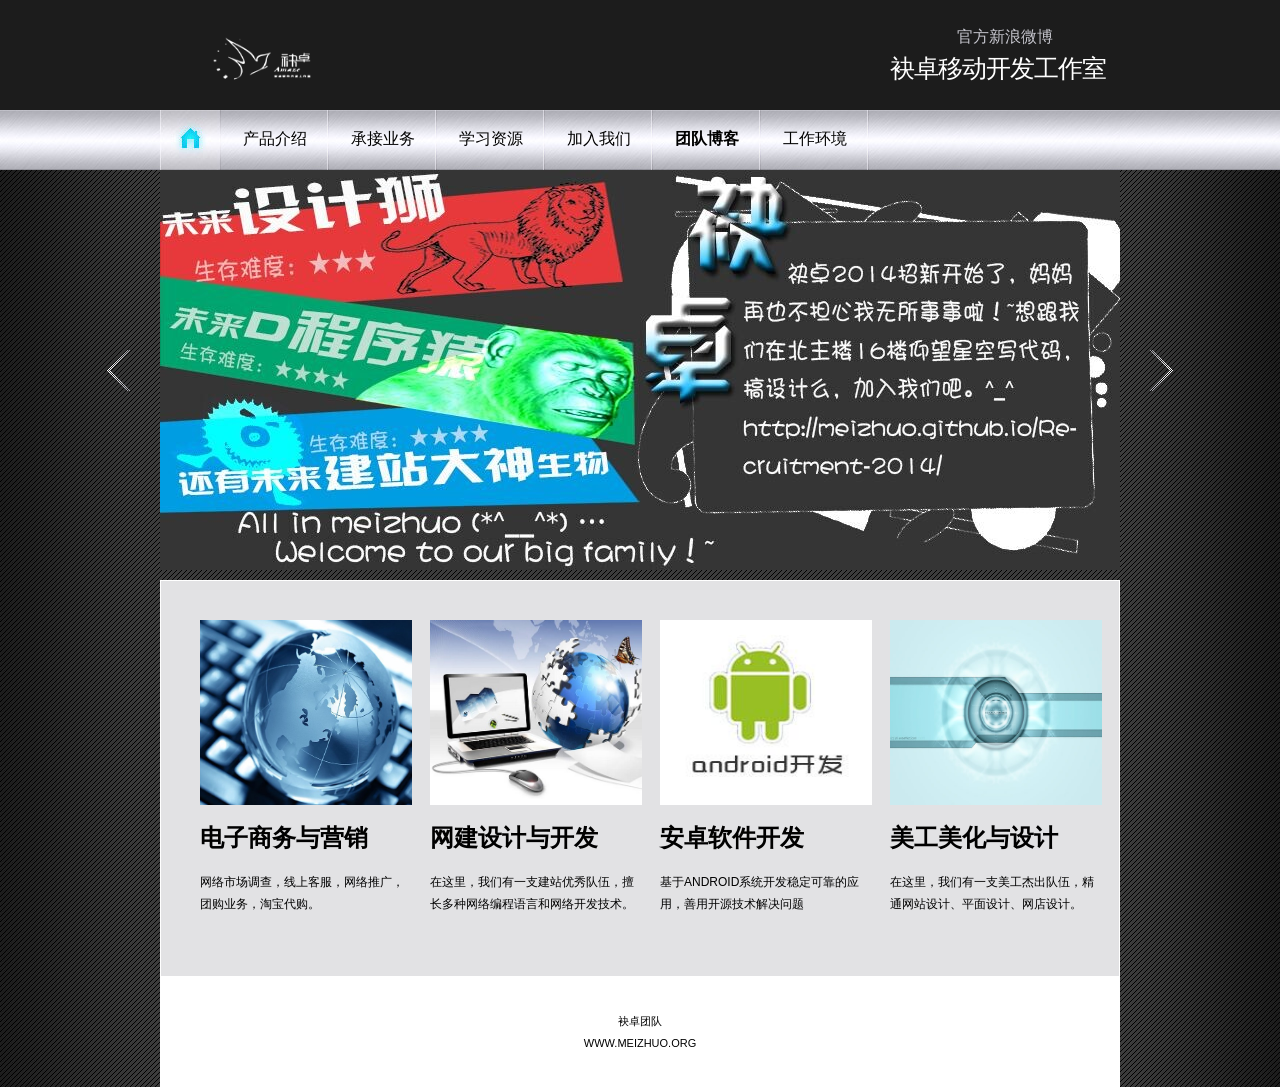
<file: index.html>
<!DOCTYPE html>
<html lang="en">

<head>
    <title>五邑大学袂卓工作室</title>
    <meta charset="utf-8">
    <link rel="stylesheet" type="text/css" media="screen" href="css/reset.css">
    <link rel="stylesheet" type="text/css" media="screen" href="css/style.css">
    <link rel="stylesheet" type="text/css" media="screen" href="css/slider.css">

    <script src="js/jquery-1.7.min.js"></script>
    <script src="js/jquery.easing.1.3.js"></script>
    <script src="js/tms-0.4.1.js"></script>
    <script>
    $(document).ready(function() {
        $('.slider')._TMS({
            show: 0,
            pauseOnHover: true,
            prevBu: '.prev',
            nextBu: '.next',
            playBu: false,
            duration: 500,
            preset: 'fade',
            pagination: true, //'.pagination',true,'<ul></ul>'
            pagNums: false,
            slideshow: 8000,
            numStatus: false,
            banners: 'fromBottom', // fromLeft, fromRight, fromTop, fromBottom
            waitBannerAnimation: false,
            progressBar: false
        })

    })
    $(function() {
        if ($(window).width() <= 1066) {
            $("#slider .prev").css("left", "55px")
            $("#slider .next").css("right", "55px")
        }
    })
    </script>
    <!--[if lt IE 8]>
       <div style=' clear: both; text-align:center; position: relative;'>
         <a href="http://windows.microsoft.com/en-US/internet-explorer/products/ie/home?ocid=ie6_countdown_bannercode">
           <img src="http://storage.ie6countdown.com/assets/100/images/banners/warning_bar_0000_us.jpg" border="0" height="42" width="820" alt="You are using an outdated browser. For a faster, safer browsing experience, upgrade for free today." />
        </a>
      </div>
    <![endif]-->
    <!--[if lt IE 9]>

      <script type="text/javascript" src="js/html5.js"></script>
      <link rel="stylesheet" type="text/css" media="screen" href="css/ie.css">
  <![endif]-->
    <style type="text/css">
    <!-- .STYLE1 {
        font-size: x-large
    }
    .STYLE2 {
        font-size: 12px
    }
    -->
    </style>
</head>

<body>
    <div class="bg">
        <header>
            <div class="main wrap">
                <h1>
                    <img src="images/mz.png" width="167" height="67">
                </h1>
                <p style="cursor:pointer">&nbsp;&nbsp;&nbsp;&nbsp;&nbsp;&nbsp;&nbsp;&nbsp;&nbsp;&nbsp;&nbsp;&nbsp;&nbsp;&nbsp;&nbsp;官方新浪微博
                    <span id="btn-weibo">袂卓移动开发工作室</span>
                </p>
            </div>
            <nav>
                <ul class="menu">
                    <li class="current">
                        <a href="index.html" class="home">
                            <img src="images/home.jpg" alt="">
                        </a>
                    </li>
                    <!--    <li><a href="about us.html">团队介绍</a>
                    </li> -->
                    <li><a href="product.html">产品介绍</a>
                    </li>
                    <li><a href="our profession.html">承接业务</a>
                    </li>
                    <li><a href="learning resource.html">学习资源</a>
                    </li>
                    <li></li>
                    <li>
                        <!--<a href="http://meizhuo.github.io/Recruitment-2014/">-->
                        <a href="http://www.meizhuo.org/apply2014">
                            加入我们
                        </a>
                    </li>
                    <li><a href="http://meizhuo.github.io/blog"><strong>团队博客</strong></a>
                    </li>
                    <li><a href="work environment.html">工作环境</a>
                    </li>

                </ul>
                <div class="clear"></div>
            </nav>
        </header>
        <div id="slider">
            <div class="slider-block">
                <div class="slider">
                    <ul class="items">
                        <li>
                            <img src="images/zhaoxin.jpg" alt="" />
                        </li>
                        <li>
                            <img src="images/000-1.jpg" alt="" />
                        </li>
                        <li>
                            <img src="images/11-1.jpg" alt="" />
                        </li>
                        <li>
                            <img src="images/2222-1.jpg" alt="" />
                        </li>
                        <li>
                            <img src="images/33331.jpg" alt="" />
                        </li>
                    </ul>
                </div>
                <a href="#" class="prev"></a>
                <a href="#" class="next"></a>
            </div>
        </div>
        <!--==============================content================================-->
        <section id="content">
            <div class="ic"></div>
            <div class="block-1 box-1">
                <div>
                    <img src="images/dian (2).jpg" width="212" height="185">
                    <p class="text-2 STYLE1">&nbsp;</p>
                    <p class="text-2 STYLE1">电子商务与营销</p>
                    <p class="text-2 STYLE1">&nbsp;</p>
                    <p class="upper STYLE2">网络市场调查，线上客服，网络推广，团购业务，淘宝代购。</p>
                </div>
                <div>
                    <img src="images/wang (2).jpg" width="212" height="185">
                    <p class="text-2 STYLE1">&nbsp;</p>
                    <p class="text-2 STYLE1">网建设计与开发</p>
                    <p class="text-2 STYLE1">&nbsp;</p>
                    <p class="upper STYLE2">在这里，我们有一支建站优秀队伍，擅长多种网络编程语言和网络开发技术。</p>
                </div>
                <div>
                    <img src="images/an (2).jpg" width="212" height="185">
                    <p class="text-2 STYLE1">&nbsp;</p>
                    <p class="text-2 STYLE1">安卓软件开发</p>
                    <p class="text-2 STYLE1">&nbsp;</p>
                    <p class="upper STYLE2">基于Android系统开发稳定可靠的应用，善用开源技术解决问题</p>
                    <p class="text-2 STYLE1">&nbsp;</p>
                </div>
                <div class="last">
                    <img src="images/mei (2).jpg" width="212" height="185">
                    <p class="text-2 STYLE1">&nbsp;</p>
                    <p class="text-2 STYLE1">美工美化与设计</p>
                    <p class="text-2 STYLE1">&nbsp;</p>
                    <p class="upper STYLE2">在这里，我们有一支美工杰出队伍，精通网站设计、平面设计、网店设计。</p>
                </div>
            </div>

        </section>
        <!--==============================footer=================================-->
        <footer style="cursor:pointer">
            <p>袂卓团队</p>
            <p>www.meizhuo.org</p>
        </footer>
    </div>
</body>
<script type="text/javascript">
(function($) {
    $('#btn-weibo').on('click', function() {
        location = "http://weibo.com/u/3560618273";

    });
})(jQuery);
</script>

</html>
</file>
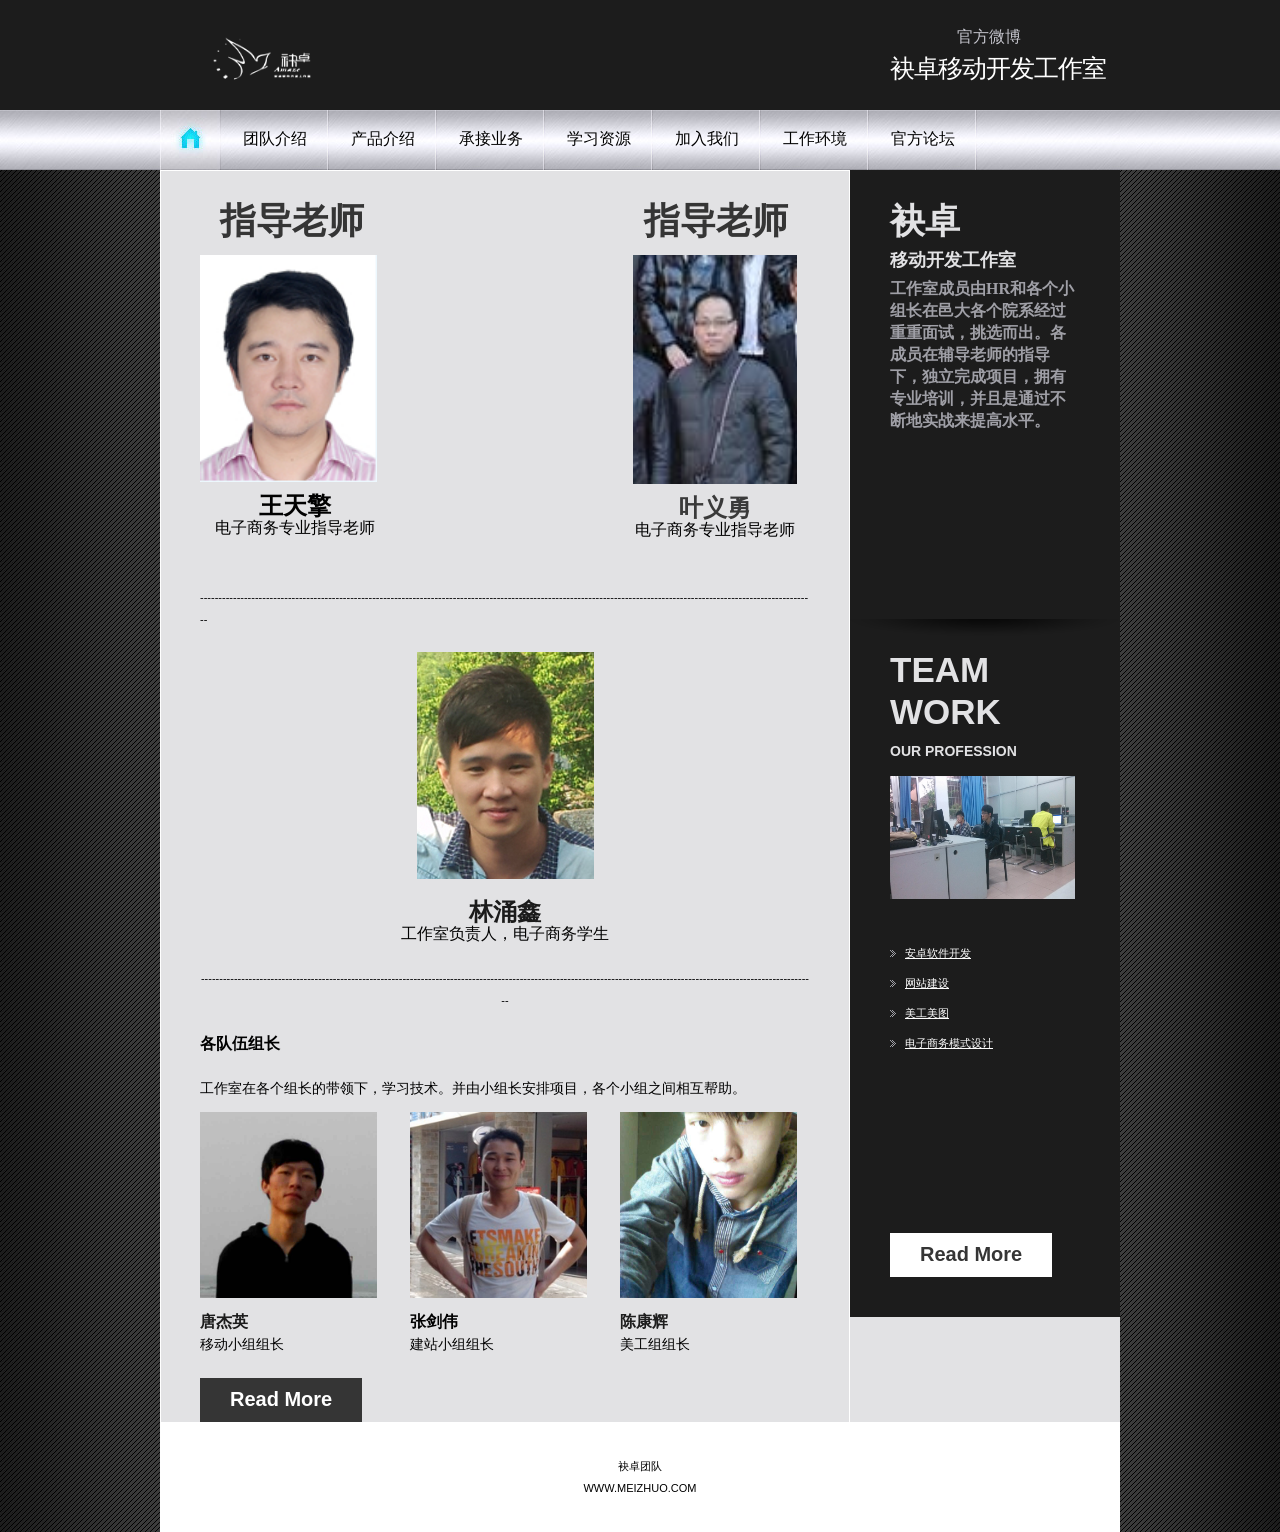
<file: about us.html>
<!DOCTYPE html>
<html lang="en">

<head>
    <title>about us</title>
    <meta charset="utf-8">
    <link rel="stylesheet" type="text/css" media="screen" href="css/reset.css">
    <link rel="stylesheet" type="text/css" media="screen" href="css/style.css">
    <link rel="stylesheet" type="text/css" media="screen" href="css/slider.css">
    <script src="js/jquery-1.7.min.js"></script>
    <script src="js/jquery.easing.1.3.js"></script>
    <script src="js/tms-0.4.1.js"></script>
    <script>
    $(document).ready(function() {
        $('.slider')._TMS({
            show: 0,
            pauseOnHover: true,
            prevBu: '.prev',
            nextBu: '.next',
            playBu: false,
            duration: 500,
            preset: 'fade',
            pagination: true, //'.pagination',true,'<ul></ul>'
            pagNums: false,
            slideshow: 8000,
            numStatus: false,
            banners: 'fromBottom', // fromLeft, fromRight, fromTop, fromBottom
            waitBannerAnimation: false,
            progressBar: false
        })

    })
    $(function() {
        if ($(window).width() <= 1066) {
            $("#slider .prev").css("left", "55px")
            $("#slider .next").css("right", "55px")
        }
    })
    </script>
    <!--[if lt IE 8]>
       <div style=' clear: both; text-align:center; position: relative;'>
         <a href="http://windows.microsoft.com/en-US/internet-explorer/products/ie/home?ocid=ie6_countdown_bannercode">
           <img src="http://storage.ie6countdown.com/assets/100/images/banners/warning_bar_0000_us.jpg" border="0" height="42" width="820" alt="You are using an outdated browser. For a faster, safer browsing experience, upgrade for free today." />
        </a>
      </div>
    <![endif]-->
    <!--[if lt IE 9]>
    
      <script type="text/javascript" src="js/html5.js"></script>
      <link rel="stylesheet" type="text/css" media="screen" href="css/ie.css">
  <![endif]-->
    <style type="text/css">
    <!-- .STYLE1 {
        font-size: 24px
    }
    .STYLE4 {
        font-size: 16px
    }
    .STYLE6 {
        font-size: 36px
    }
    .STYLE7 {
        font-size: 14px
    }
    .STYLE8 {
        font-size: 12px
    }
    .STYLE9 {
        font-size: 16px;
        font-weight: bold;
    }
    .STYLE10 {
        color: #010101;
        font-weight: bold;
    }
    .STYLE11 {
        color: #3A3A3A;
        font-weight: bold;
    }
    .STYLE12 {
        color: #1B1B1B;
        font-weight: bold;
    }
    .STYLE13 {
        color: #1C1C1C;
        font-weight: bold;
    }
    .STYLE15 {
        font-size: 16px;
        color: #000000;
        font-weight: bold;
    }
    .STYLE16 {
        color: #1E1E1E;
        font-weight: bold;
    }
    .STYLE17 {
        font-family: "微软雅黑"
    }
    .STYLE19 {
        font-size: 18px
    }
    -->
    </style>
</head>

<body>
    <div class="bg">
        <header>
            <div class="main wrap">
                <h1>
                    <img src="images/mz.png" width="167" height="67">
                </h1>
                <p>&nbsp;&nbsp;&nbsp;&nbsp;&nbsp;&nbsp;&nbsp;&nbsp;&nbsp;&nbsp;&nbsp;&nbsp;&nbsp;&nbsp;&nbsp;官方微博
                    <span id="btn-weibo">袂卓移动开发工作室</span>
                </p>
            </div>
            <nav>
                <ul class="menu">
                    <li class="current">
                        <a href="index.html" class="home">
                            <img src="images/home.jpg" alt="">
                        </a>
                    </li>
                    <li><a href="about us.html">团队介绍</a>
                    </li>
                    <li><a href="product.html">产品介绍</a>
                    </li>
                    <li><a href="our profession.html">承接业务</a>
                    </li>
                    <li><a href="learning resource.html">学习资源</a>
                    </li>
                    <li></li>
                    <li><a href="join us.html">加入我们</a>
                    </li>
                    <li><a href=" work environment.html">工作环境</a>
                    </li>
                    <li><a href="#">官方论坛</a>
                    </li>
                </ul>
                <div class="clear"></div>
            </nav>
        </header>

        <!--==============================content================================-->
        <section id="content">
            <div class="ic"></div>
            <div class="sub-page">
                <div class="sub-page-left">
                    <h2>
                        <span class="p3  STYLE6">&nbsp;&nbsp;指导老师&nbsp;&nbsp;&nbsp;&nbsp;&nbsp;&nbsp;&nbsp;&nbsp;&nbsp;&nbsp;&nbsp;&nbsp;&nbsp;&nbsp;&nbsp;&nbsp;&nbsp;&nbsp;&nbsp;&nbsp;&nbsp;&nbsp;&nbsp;&nbsp;&nbsp;&nbsp;&nbsp;&nbsp;指导老师</span>
                    </h2>
                    <div class="box-4">
                        <div>
                            <p>
                                <img src="images/1111.jpg" alt="a" width="177" height="227">
                            </p>
                            <p align="center"> <a href="#" class="link STYLE1 STYLE10">王天擎</a> 
                            </p>
                            <p align="center" class="STYLE4">电子商务专业指导老师</p>
                        </div>
                        <div>
                            <p align="center">&nbsp;</p>
                            <p align="center">
                                <br>
                            </p>
                        </div>
                        <div class="last">
                            <div align="center">
                                <p>
                                    <img src="images/V9EGDKJ[G{R{@9S72J53V3L.jpg" width="164" height="229">
                                </p>
                            </div>
                            <p align="center"><a href="#" class="link STYLE1 STYLE11">叶义勇</a> 
                            </p>
                            <p align="center" class="STYLE4">电子商务专业指导老师</p>
                            <p align="center">&nbsp;</p>
                        </div>
                    </div>
                    <p class="f">------------------------------------------------------------------------------------------------------------------------------------------------------------------------</p>
                    <p>&nbsp;</p>
                    <div class="last">
                        <div align="center">
                            <p>
                                <img src="images/yongxin.jpg" alt="a" width="177" height="227">
                            </p>
                        </div>
                        <p align="center">&nbsp;</p>
                        <p align="center"><a href="#" class="link STYLE1 STYLE12">林涌鑫 </a> 
                        </p>
                        <p align="center" class="STYLE4">工作室负责人，电子商务学生</p>
                        <p align="center">&nbsp;</p>
                        <p align="center" class="f">------------------------------------------------------------------------------------------------------------------------------------------------------------------------</p>
                    </div>
                    <p>&nbsp;</p>
                    <p class="STYLE9">各队伍组长</p>
                    <p class="STYLE8">&nbsp;</p>
                    <p class="upper STYLE7">工作室在各个组长的带领下，学习技术。并由小组长安排项目，各个小组之间相互帮助。</p>
                    <div class="box-4">
                        <div>
                            <img src="images/QQ图片20140219223049.jpg" width="177" height="186">
                            <a href="#" class="link STYLE4 STYLE13">唐杰英</a>
                            <p class="STYLE7">移动小组组长</p>
                        </div>
                        <div>
                            <p>
                                <img src="images/jian.jpg" width="177" height="186">
                                <a href="#" class="link">
                                    <span class="STYLE15">张剑伟</span>
                                </a>
                            </p>
                            <p class="STYLE7">建站小组组长</p>
                        </div>
                        <div class="last">
                            <img src="images/QQ图片20140219223036.jpg" width="177" height="186">
                            <a href="#" class="link STYLE4 STYLE16">陈康辉</a>
                            <p class="STYLE7">美工组组长</p>
                        </div>
                    </div>
                    <a href="#" class="button">Read More</a> 
                </div>
                <div class="sub-page-right">
                    <div class="shadow bot-1">
                        <h2 class="p2">袂卓</h2>
                        <p class="p2 text-3 STYLE19">移动开发工作室</p>
                        <p class="STYLE4 upper STYLE17">
                            <strong>工作室成员由HR和各个小组长在邑大各个院系经过重重面试，挑选而出。各成员在辅导老师的指导下，独立完成项目，拥有专业培训，并且是通过不断地实战来提高水平。</strong>
                        </p>
                        <p>&nbsp;</p>
                        <p>&nbsp;</p>
                        <p>&nbsp;</p>
                        <p>&nbsp;</p>
                        <p>&nbsp;</p>
                        <p>&nbsp;</p>
                        <p>&nbsp;</p>
                    </div>
                    <div class="box-5">
                        <h2 class="p2">TEAM WORK</h2>
                        <p class="text-3 upper">our profession</p>
                        <img src="images/bangong.jpg" width="185" height="123">
                        <p class="upper">&nbsp;</p>
                        <ul class="list-1">
                            <li><a href="#">安卓软件开发</a>
                            </li>
                            <li><a href="#">网站建设</a>
                            </li>
                            <li><a href="#">美工美图</a>
                            </li>
                            <li><a href="#">电子商务模式设计</a>
                            </li>
                        </ul>
                        <p>&nbsp;</p>
                        <p>&nbsp;</p>
                        <p>&nbsp;</p>
                        <p>&nbsp;</p>
                        <p>&nbsp;</p>
                        <p>&nbsp;</p>
                        <p>&nbsp;</p>
                        <p><a href="#" class="button-2">Read More</a>
                        </p>
                    </div>
                </div>
            </div>
        </section>
        <!--==============================footer=================================-->
        <footer>
            <p>袂卓团队</p>
            <p>www.meizhuo.com</p>
        </footer>
    </div>
</body>
<script type="text/javascript">
(function($) {
    $('#btn-weibo').on('click', function() {
        location = "http://weibo.com/u/3560618273";

    });
})(jQuery);
</script>

</html>
</file>
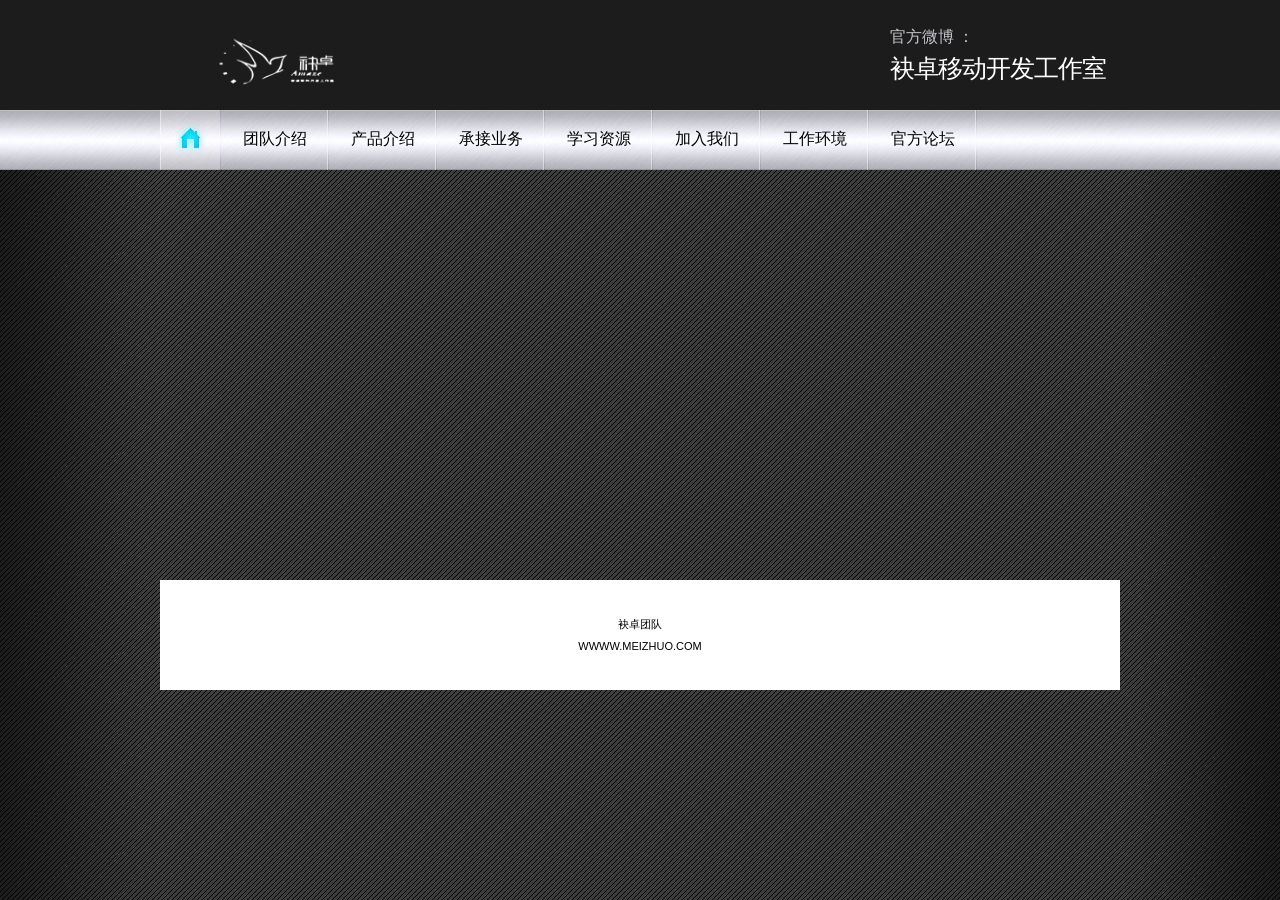
<file: answer.html>
<!DOCTYPE html>
<html lang="en">
<head>
    <title>answer</title>
    <meta charset="utf-8">
    <link rel="stylesheet" type="text/css" media="screen" href="css/reset.css">
    <link rel="stylesheet" type="text/css" media="screen" href="css/style.css">
    <link rel="stylesheet" type="text/css" media="screen" href="css/slider.css">
    <script src="js/jquery-1.7.min.js"></script>
    <script src="js/jquery.easing.1.3.js"></script>
    <script src="js/tms-0.4.1.js"></script>
    <script>
		$(document).ready(function(){
			$('.slider')._TMS({
				show:0,
				pauseOnHover:true,
				prevBu:'.prev',
				nextBu:'.next',
				playBu:false,
				duration:500,
				preset:'fade',
				pagination:true,//'.pagination',true,'<ul></ul>'
				pagNums:false,
				slideshow:8000,
				numStatus:false,
				banners:'fromBottom',// fromLeft, fromRight, fromTop, fromBottom
				waitBannerAnimation:false,
				progressBar:false
			})
			
	 	}) 
		$(function(){
		  if($(window).width() <= 1066)
			{
			  $("#slider .prev").css("left", "55px")
			  $("#slider .next").css("right", "55px")
			}
		})
	</script>
	<!--[if lt IE 8]>
       <div style=' clear: both; text-align:center; position: relative;'>
         <a href="http://windows.microsoft.com/en-US/internet-explorer/products/ie/home?ocid=ie6_countdown_bannercode">
           <img src="http://storage.ie6countdown.com/assets/100/images/banners/warning_bar_0000_us.jpg" border="0" height="42" width="820" alt="You are using an outdated browser. For a faster, safer browsing experience, upgrade for free today." />
        </a>
      </div>
    <![endif]-->
    <!--[if lt IE 9]>
    
   		<script type="text/javascript" src="js/html5.js"></script>
    	<link rel="stylesheet" type="text/css" media="screen" href="css/ie.css">
	<![endif]-->
</head>
<body>
<div class="bg">
   <header>
       <div class="main wrap">
       		<h1><img src="images/mz.png" width="197" height="73"></a></h1> 
            <p>官方微博 ： <span>袂卓移动开发工作室</span></p>
     </div>
       <nav>  
          <ul class="menu">
              <li class="current"><a href="index.html" class="home"><img src="images/home.jpg" alt=""></a></li>
              <li><a href="about us.html">团队介绍</a></li>
              <li><a href="product.html">产品介绍</a></li>
              <li><a href="our profession.html">承接业务</a></li>
              <li><a href="learning resource.html">学习资源</a></li>
			  <li></li>
			  <li><a href="join us.html">加入我们</a></li>
			  <li><a href=" work environment.html">工作环境</a></li>
			  <li><a href="#">官方论坛</a></li>
          </ul>
          <div class="clear"></div>
     </nav>
   </header>
  <div id="slider"></div>
   <!--==============================content================================-->
  <section id="content"><div class="ic"></div>
  </section> 
  <!--==============================footer=================================-->
    <footer>
      <p>袂卓团队</p>
      <p>wwww.meizhuo.com</p>
    </footer>	
</div> 
</body>
</html>
</file>
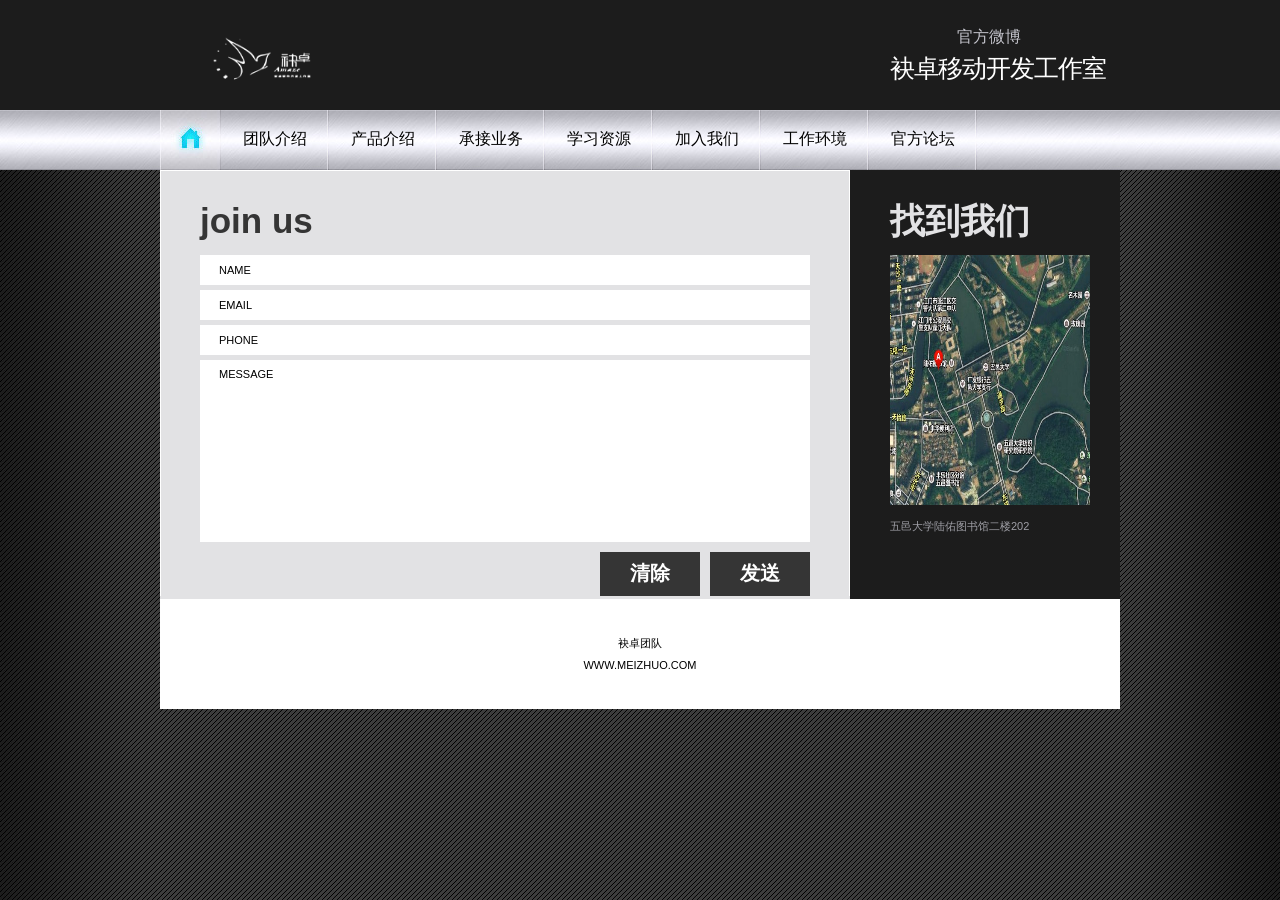
<file: join us.html>
<!DOCTYPE html>
<html lang="en">
<head>
    <title>五邑大学袂卓工作室</title>
    <meta charset="utf-8">
    <link rel="stylesheet" type="text/css" media="screen" href="css/reset.css">
    <link rel="stylesheet" type="text/css" media="screen" href="css/style.css">
    <link rel="stylesheet" type="text/css" media="screen" href="css/slider.css">
    <script src="js/jquery-1.7.min.js"></script>
    <script src="js/jquery.easing.1.3.js"></script>
    <script src="js/tms-0.4.1.js"></script>
    <script>
		$(document).ready(function(){
			$('.slider')._TMS({
				show:0,
				pauseOnHover:true,
				prevBu:'.prev',
				nextBu:'.next',
				playBu:false,
				duration:500,
				preset:'fade',
				pagination:true,//'.pagination',true,'<ul></ul>'
				pagNums:false,
				slideshow:8000,
				numStatus:false,
				banners:'fromBottom',// fromLeft, fromRight, fromTop, fromBottom
				waitBannerAnimation:false,
				progressBar:false
			})
			
	 	}) 
		$(function(){
		  if($(window).width() <= 1066)
			{
			  $("#slider .prev").css("left", "55px")
			  $("#slider .next").css("right", "55px")
			}
		})
	</script>
	<!--[if lt IE 8]>
       <div style=' clear: both; text-align:center; position: relative;'>
         <a href="http://windows.microsoft.com/en-US/internet-explorer/products/ie/home?ocid=ie6_countdown_bannercode">
           <img src="http://storage.ie6countdown.com/assets/100/images/banners/warning_bar_0000_us.jpg" border="0" height="42" width="820" alt="You are using an outdated browser. For a faster, safer browsing experience, upgrade for free today." />
        </a>
      </div>
    <![endif]-->
    <!--[if lt IE 9]>
    	<link href='http://fonts.googleapis.com/css?family=Open+Sans+Condensed:300' rel='stylesheet' type='text/css'>
    	<link href='http://fonts.googleapis.com/css?family=Open+Sans+Condensed:700' rel='stylesheet' type='text/css'>
   		<script type="text/javascript" src="js/html5.js"></script>
    	<link rel="stylesheet" type="text/css" media="screen" href="css/ie.css">
	<![endif]-->
</head>
<body>
<div class="bg">
   <header>
     <div class="main wrap">
       <h1><img src="images/mz.png" width="167" height="67"></h1>
       <p> &nbsp;&nbsp;&nbsp;&nbsp;&nbsp;&nbsp;&nbsp;&nbsp;&nbsp;&nbsp;&nbsp;&nbsp;&nbsp;&nbsp;&nbsp;官方微博 <span>袂卓移动开发工作室</span></p>
     </div>
     <nav> 
          <ul class="menu">
              <li class="current"><a href="index.html" class="home"><img src="images/home.jpg" alt=""></a></li>
              <li><a href="about us.html">团队介绍</a></li>
              <li><a href="product.html">产品介绍</a></li>
              <li><a href="our profession.html">承接业务</a></li>
              <li><a href="learning resource.html">学习资源</a></li>
			  <li></li>
			  <li><a href="join us.html">加入我们</a></li>
			  <li><a href=" work environment.html">工作环境</a></li>
			  <li><a href="#">官方论坛</a></li>
          </ul>
          <div class="clear"></div>
     </nav>
   </header>
    <!--==============================content================================-->
   <section id="content"><div class="ic"></div>
      <div class="sub-page">
      	<div class="sub-page-left box-9">
        	<h2>join us </h2>
            <form id="form" method="post" action="join.php" >
              <fieldset>
                <label><input type="text" value="Name" name="Name" onBlur="if(this.value=='') this.value='Name'" onFocus="if(this.value =='Name' ) this.value=''"></label>
                <label><input type="text" value="Email" name="Email" onBlur="if(this.value=='') this.value='Email'" onFocus="if(this.value =='Email' ) this.value=''"></label>
                <label><input type="text" value="Phone" name="Phone" onBlur="if(this.value=='') this.value='Phone'" onFocus="if(this.value =='Phone' ) this.value=''"></label>
                <label><textarea name="MESSAGE" onBlur="if(this.value==''){this.value='MESSAGE'}" onFocus="if(this.value=='MESSAGE'){this.value=''}">MESSAGE</textarea></label>
                <div class="btns"><a href="join us.html" class="button">清除</a><a class="button" onClick="document.getElementById('form').submit()">发送</a></div>
              </fieldset>  
            </form> 
        </div>
        <div class="sub-page-right">
            <h2>找到我们</h2>
            <div class="map"><!-- TemplateBeginEditable name="EditRegion1" --><img src="images/ditu.jpg" width="200" height="250"><!-- TemplateEndEditable --></div>
            <dl class="adr">
                <dt>五邑大学陆佑图书馆二楼202</dt>
                <dd>&nbsp;</dd>
                <dd><a href="#" class="link"></a></dd>
            </dl> 
        </div>
      </div>  
   </section> 
  <!--==============================footer=================================-->
   <footer>
      <p>袂卓团队</p>
      <p>www.meizhuo.com</p>
    </footer>	
</div> 
</body>
</html>
</file>
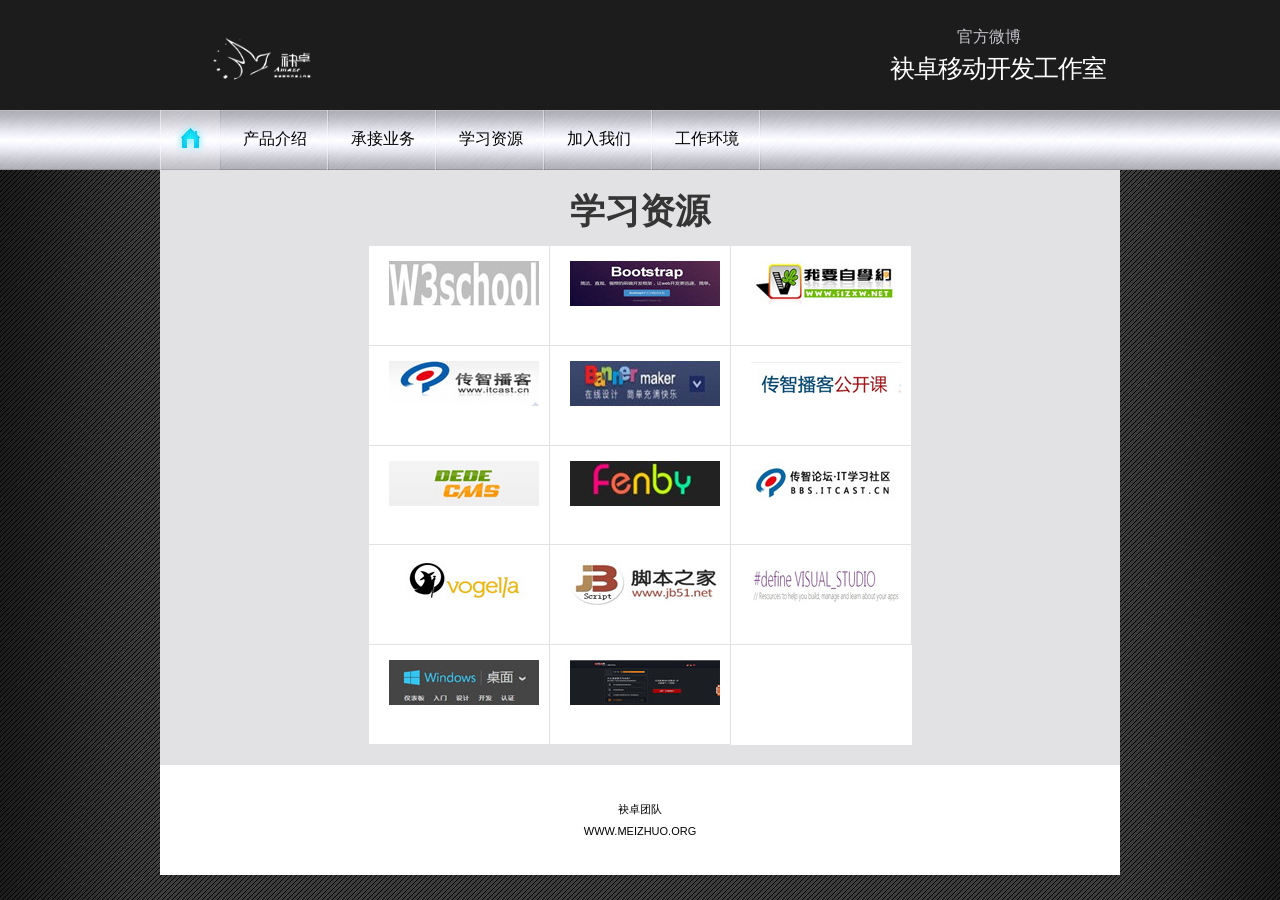
<file: learning resource.html>
<!DOCTYPE html>
<html lang="en">

<head>
    <title>五邑大学袂卓工作室</title>
    <meta charset="utf-8">
    <link rel="stylesheet" type="text/css" media="screen" href="css/reset.css">
    <link rel="stylesheet" type="text/css" media="screen" href="css/style.css">
    <link rel="stylesheet" type="text/css" media="screen" href="css/slider.css">
    <script src="js/jquery-1.7.min.js"></script>
    <script src="js/jquery.easing.1.3.js"></script>
    <script src="js/tms-0.4.1.js"></script>
    <script>
    $(document).ready(function() {
        $('.slider')._TMS({
            show: 0,
            pauseOnHover: true,
            prevBu: '.prev',
            nextBu: '.next',
            playBu: false,
            duration: 500,
            preset: 'fade',
            pagination: true, //'.pagination',true,'<ul></ul>'
            pagNums: false,
            slideshow: 8000,
            numStatus: false,
            banners: 'fromBottom', // fromLeft, fromRight, fromTop, fromBottom
            waitBannerAnimation: false,
            progressBar: false
        })

    })
    $(function() {
        if ($(window).width() <= 1066) {
            $("#slider .prev").css("left", "55px")
            $("#slider .next").css("right", "55px")
        }
    })
    </script>
    <!--[if lt IE 8]>
       <div style=' clear: both; text-align:center; position: relative;'>
         <a href="http://windows.microsoft.com/en-US/internet-explorer/products/ie/home?ocid=ie6_countdown_bannercode">
           <img src="http://storage.ie6countdown.com/assets/100/images/banners/warning_bar_0000_us.jpg" border="0" height="42" width="820" alt="You are using an outdated browser. For a faster, safer browsing experience, upgrade for free today." />
        </a>
      </div>
    <![endif]-->
    <!--[if lt IE 9]>
   
      <script type="text/javascript" src="js/html5.js"></script>
      <link rel="stylesheet" type="text/css" media="screen" href="css/ie.css">
  <![endif]-->
</head>

<body>
    <div class="bg">
        <header>
            <div class="main wrap">
                <h1>
                    <img src="images/mz.png" width="167" height="67">
                </h1>
                <p>&nbsp;&nbsp;&nbsp;&nbsp;&nbsp;&nbsp;&nbsp;&nbsp;&nbsp;&nbsp;&nbsp;&nbsp;&nbsp;&nbsp;&nbsp;官方微博
                        <span id="btn-weibo">袂卓移动开发工作室</span>
                </p>
            </div>
            <nav>
                <ul class="menu">
                    <li class="current">
                        <a href="index.html" class="home">
                            <img src="images/home.jpg" alt="">
                        </a>
                    </li>
                <!--     <li><a href="about us.html">团队介绍</a>
                    </li> -->
                    <li><a href="product.html">产品介绍</a>
                    </li>
                    <li><a href="our profession.html">承接业务</a>
                    </li>
                    <li><a href="learning resource.html">学习资源</a>
                    </li>
                    <li></li>
                    <li><a href="http://meizhuo.github.io/Recruitment-2014/">加入我们</a>
                    </li>
                    <li><a href=" work environment.html">工作环境</a>
                    </li>
                </ul>
                <div class="clear"></div>
            </nav>
        </header>
        <!--==============================content================================-->
        <section id="content">
            <div class="ic"></div>
            <div class="sub-page" style="text-align: center;margin: 0 auto;padding: 20px;">
                    <h2 class="p4">学习资源</h2>
                    <table height="500" style="margin:0 auto;">
                        <tr>
                            <th>
                                    <img src="images/w3school.jpg" />
                            </th>
                            <th>
                                    <img src="images/bootcss.jpg" />
                            </th>
                            <th>
                                <img src="images/51zxw.jpg" width="150" height="45">
                            </th>

                        </tr>
                        <tr>
                            <th>
                                    <img src="images/bobo.jpg" width="150" height="45">
                            </th>
                            <th>
                                    <img src="images/alimama.jpg" width="150" height="45">
                            </th>
                            <th>
                                    <img src="images/class.jpg" width="150" height="45">
                            </th>

                        </tr>
                        <tr>
                            <th>
                                    <img src="images/dede.jpg" width="150" height="45">
                            </th>
                            <th>
                                <img src="images/fenby.jpg" width="150" height="45">
                            </th>
                            <th>
                                    <img src="images/itcast.jpg" width="150" height="45">
                            </th>

                        </tr>
                        <tr>
                            <th>
                                    <img src="images/java_vogella.jpg" width="150" height="45">
                            </th>
                            <th>
                                <img src="images/jb51.jpg" width="150" height="45">
                            </th>
                            <th>
                                <img src="images/microsoft.jpg" width="150" height="45">
                            </th>

                        </tr>
                        <tr>
                            <th>
                                    <img src="images/microsoft2.jpg" width="150" height="45">
                            </th>
                            <th>
                                    <img src="images/wenda60.jpg" width="150" height="45">
                            </th>
                        </tr>
                    </table>
            </div>
        </section>

        <!--==============================footer=================================-->
        <footer>
            <p>袂卓团队</p>
            <p>www.meizhuo.org</p>
        </footer>
    </div>
</body>
<script type="text/javascript">
  
(function($){
    $('#btn-weibo').on('click',function(){
        location = "http://weibo.com/u/3560618273";

    });
})(jQuery);
</script>
</html>
</file>
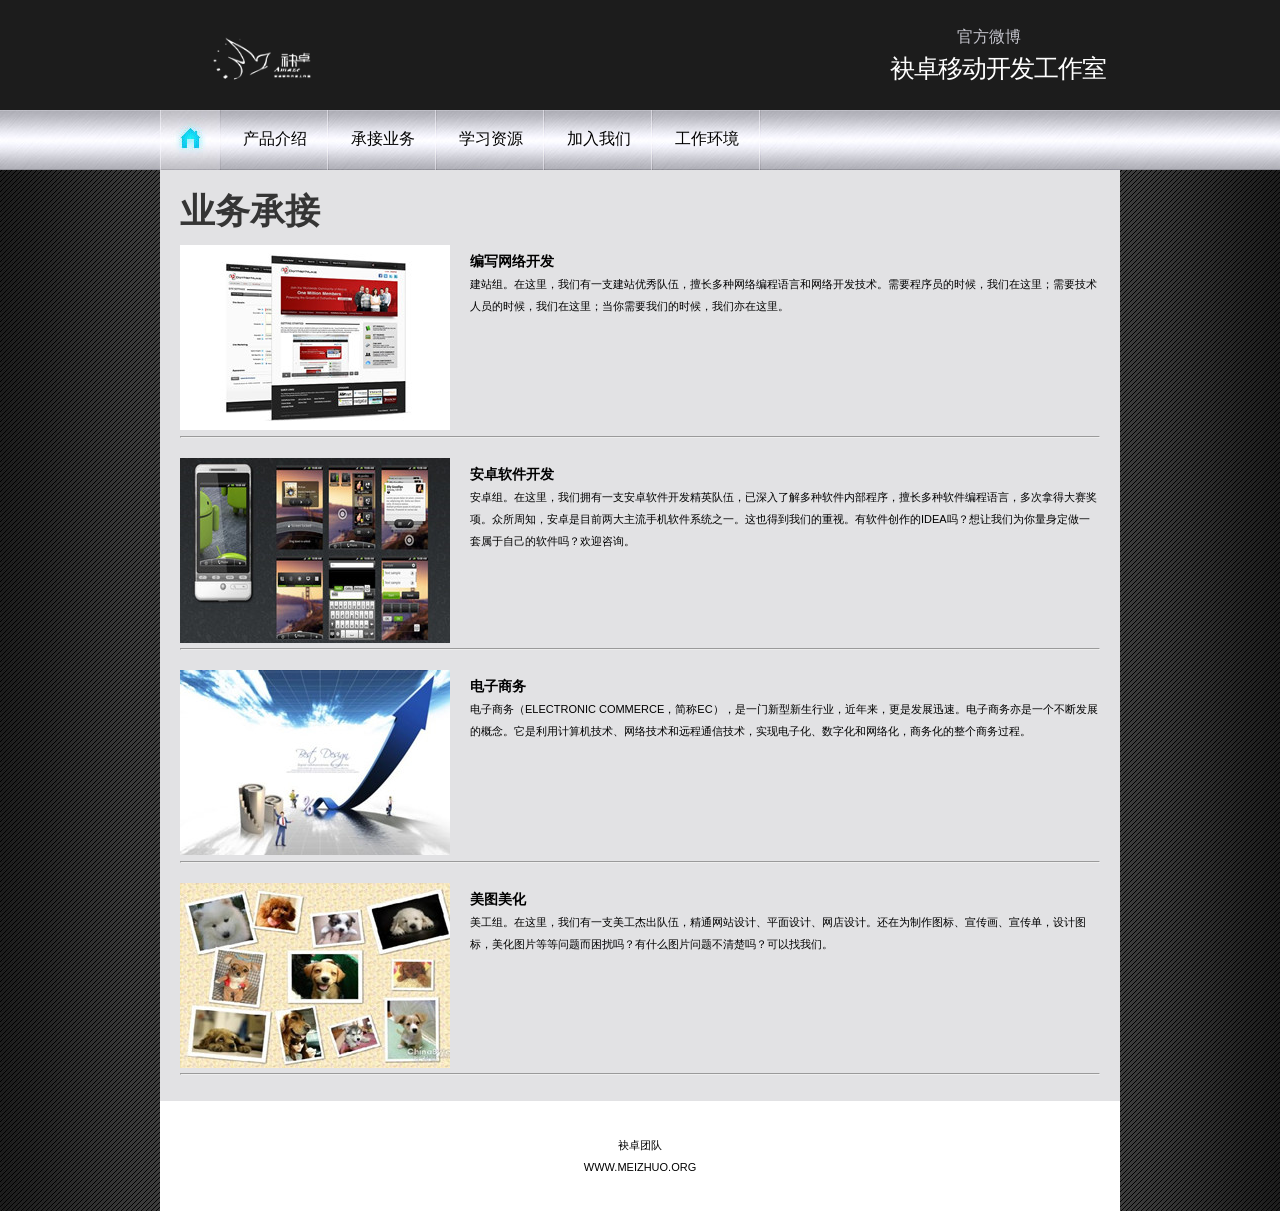
<file: our profession.html>
<!DOCTYPE html>
<html lang="en">

<head>
    <title>五邑大学袂卓工作室</title>
    <meta charset="utf-8">
    <link rel="stylesheet" type="text/css" media="screen" href="css/reset.css">
    <link rel="stylesheet" type="text/css" media="screen" href="css/style.css">
    <link rel="stylesheet" type="text/css" media="screen" href="css/slider.css">
    <script src="js/jquery-1.7.min.js"></script>
    <script src="js/jquery.easing.1.3.js"></script>
    <script src="js/tms-0.4.1.js"></script>
    <script>
    $(document).ready(function() {
        $('.slider')._TMS({
            show: 0,
            pauseOnHover: true,
            prevBu: '.prev',
            nextBu: '.next',
            playBu: false,
            duration: 500,
            preset: 'fade',
            pagination: true, //'.pagination',true,'<ul></ul>'
            pagNums: false,
            slideshow: 8000,
            numStatus: false,
            banners: 'fromBottom', // fromLeft, fromRight, fromTop, fromBottom
            waitBannerAnimation: false,
            progressBar: false
        })

    })
    $(function() {
        if ($(window).width() <= 1066) {
            $("#slider .prev").css("left", "55px")
            $("#slider .next").css("right", "55px")
        }
    })
    </script>
    <!--[if lt IE 8]>
       <div style=' clear: both; text-align:center; position: relative;'>
         <a href="http://windows.microsoft.com/en-US/internet-explorer/products/ie/home?ocid=ie6_countdown_bannercode">
           <img src="http://storage.ie6countdown.com/assets/100/images/banners/warning_bar_0000_us.jpg" border="0" height="42" width="820" alt="You are using an outdated browser. For a faster, safer browsing experience, upgrade for free today." />
        </a>
      </div>
    <![endif]-->
    <!--[if lt IE 9]>
    
      <script type="text/javascript" src="js/html5.js"></script>
      <link rel="stylesheet" type="text/css" media="screen" href="css/ie.css">
  <![endif]-->
</head>

<body>
    <div class="bg">
        <header>
            <div class="main wrap">
                <h1>
                    <img src="images/mz.png" width="167" height="67">
                </h1>
                <p>&nbsp;&nbsp;&nbsp;&nbsp;&nbsp;&nbsp;&nbsp;&nbsp;&nbsp;&nbsp;&nbsp;&nbsp;&nbsp;&nbsp;&nbsp;官方微博
                         <span id="btn-weibo">袂卓移动开发工作室</span>
                </p>
            </div>
            <nav>
                <ul class="menu">
                    <li class="current">
                        <a href="index.html" class="home">
                            <img src="images/home.jpg" alt="">
                        </a>
                    </li>
                 <!--    <li><a href="about us.html">团队介绍</a>
                    </li> -->
                    <li><a href="product.html">产品介绍</a>
                    </li>
                    <li><a href="our profession.html">承接业务</a>
                    </li>
                    <li><a href="learning resource.html">学习资源</a>
                    </li>
                    <li></li>
                    <li><a href="http://meizhuo.github.io/Recruitment-2014/">加入我们</a>
                    </li>
                    <li><a href=" work environment.html">工作环境</a>
                    </li>
                </ul>
                <div class="clear"></div>
            </nav>
        </header>
        <!--==============================content================================-->
        <section id="content">
            <div class="ic"></div>
            <div class="sub-page" style="padding: 20px;">
                <h2 class="p4">业务承接</h2>
                <div class="box-6">
                    <img src="images/b.jpg" alt="" class="img-indent-2">
                    <div class="extra-wrap">
                        <p class="text-2">编写网络开发</p>
                        <!-- <a href="#" class="link">联系我们</a> -->
                        <p>建站组。在这里，我们有一支建站优秀队伍，擅长多种网络编程语言和网络开发技术。需要程序员的时候，我们在这里；需要技术人员的时候，我们在这里；当你需要我们的时候，我们亦在这里。</p>
                    </div>
                </div>
                <hr>
                <div class="box-6 top-2">
                    <img src="images/a.jpg" alt="" class="img-indent-2">
                    <div class="extra-wrap">
                        <p class="text-2">安卓软件开发</p>
                        <!-- <a href="#" class="link">联系我们</a> -->
                        <p class="upper">安卓组。在这里，我们拥有一支安卓软件开发精英队伍，已深入了解多种软件内部程序，擅长多种软件编程语言，多次拿得大赛奖项。众所周知，安卓是目前两大主流手机软件系统之一。这也得到我们的重视。有软件创作的idea吗？想让我们为你量身定做一套属于自己的软件吗？欢迎咨询。</p>
                    </div>
                </div>
                <hr>
                <div class="box-6 top-2">
                    <img src="images/d.jpg" alt="" class="img-indent-2">
                    <div class="extra-wrap">
                        <p class="text-2">电子商务</p>
                        <!-- <a href="#" class="link">联系我们</a> -->
                        <p class="upper">电子商务（Electronic Commerce，简称EC），是一门新型新生行业，近年来，更是发展迅速。电子商务亦是一个不断发展的概念。它是利用计算机技术、网络技术和远程通信技术，实现电子化、数字化和网络化，商务化的整个商务过程。</p>
                    </div>
                </div>
                <hr>
                <div class="box-6 top-2">
                    <img src="images/c.jpg" alt="" class="img-indent-2">
                    <div class="extra-wrap">
                        <p class="text-2">美图美化</p>
                        <!-- <a href="#" class="link">联系我们</a> -->
                        <p class="upper">美工组。在这里，我们有一支美工杰出队伍，精通网站设计、平面设计、网店设计。还在为制作图标、宣传画、宣传单，设计图标，美化图片等等问题而困扰吗？有什么图片问题不清楚吗？可以找我们。</p>
                    </div>
                </div>
                <hr>
            </div>
        </section>

        <!--==============================footer=================================-->
        <footer>
            <p>袂卓团队</p>
            <p>www.meizhuo.org</p>
        </footer>
    </div>
</body>
<script type="text/javascript">
  
(function($){
    $('#btn-weibo').on('click',function(){
        location = "http://weibo.com/u/3560618273";

    });
})(jQuery);
</script>
</html>
</file>
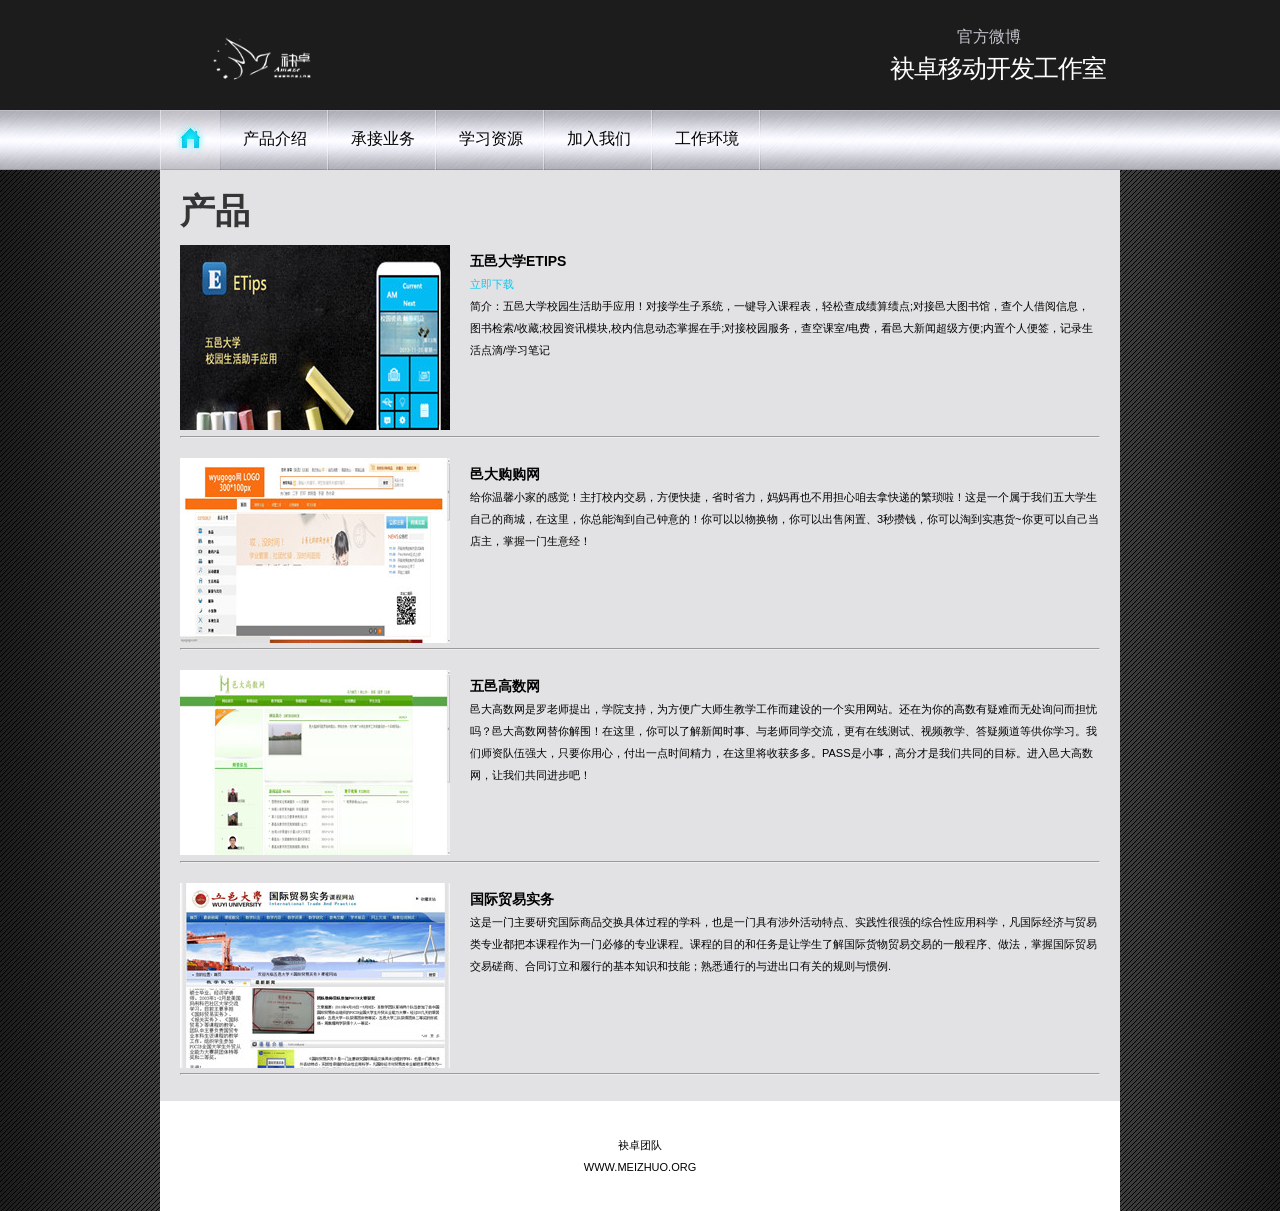
<file: product.html>
<!DOCTYPE html>
<html lang="en">

<head>
    <title>product</title>
    <meta charset="utf-8">
    <link rel="stylesheet" type="text/css" media="screen" href="css/reset.css">
    <link rel="stylesheet" type="text/css" media="screen" href="css/style.css">
    <link rel="stylesheet" type="text/css" media="screen" href="css/slider.css">
    <script src="js/jquery-1.7.min.js"></script>
    <script src="js/jquery.easing.1.3.js"></script>
    <script src="js/tms-0.4.1.js"></script>
    <script>
    $(document).ready(function() {
        $('.slider')._TMS({
            show: 0,
            pauseOnHover: true,
            prevBu: '.prev',
            nextBu: '.next',
            playBu: false,
            duration: 500,
            preset: 'fade',
            pagination: true, //'.pagination',true,'<ul></ul>'
            pagNums: false,
            slideshow: 8000,
            numStatus: false,
            banners: 'fromBottom', // fromLeft, fromRight, fromTop, fromBottom
            waitBannerAnimation: false,
            progressBar: false
        })

    })
    $(function() {
        if ($(window).width() <= 1066) {
            $("#slider .prev").css("left", "55px")
            $("#slider .next").css("right", "55px")
        }
    })
    </script>
    <!--[if lt IE 8]>
       <div style=' clear: both; text-align:center; position: relative;'>
         <a href="http://windows.microsoft.com/en-US/internet-explorer/products/ie/home?ocid=ie6_countdown_bannercode">
           <img src="http://storage.ie6countdown.com/assets/100/images/banners/warning_bar_0000_us.jpg" border="0" height="42" width="820" alt="You are using an outdated browser. For a faster, safer browsing experience, upgrade for free today." />
        </a>
      </div>
    <![endif]-->
    <!--[if lt IE 9]>
      
      <script type="text/javascript" src="js/html5.js"></script>
      <link rel="stylesheet" type="text/css" media="screen" href="css/ie.css">
  <![endif]-->
</head>

<body>
    <div class="bg">
        <header>
            <div class="main wrap">
                <h1>
                    <img src="images/mz.png" width="167" height="67">
                </h1>
                <p>&nbsp;&nbsp;&nbsp;&nbsp;&nbsp;&nbsp;&nbsp;&nbsp;&nbsp;&nbsp;&nbsp;&nbsp;&nbsp;&nbsp;&nbsp;官方微博
                    <span id="btn-weibo">袂卓移动开发工作室</span>
                </p>
            </div>
            <nav>
                <ul class="menu">
                    <li class="current">
                        <a href="index.html" class="home">
                            <img src="images/home.jpg" alt="">
                        </a>
                    </li>
                 <!--    <li><a href="about us.html">团队介绍</a>
                    </li> -->
                    <li><a href="product.html">产品介绍</a>
                    </li>
                    <li><a href="our profession.html">承接业务</a>
                    </li>
                    <li><a href="learning resource.html">学习资源</a>
                    </li>
                    <li></li>
                    <li><a href="http://meizhuo.github.io/Recruitment-2014/">加入我们</a>
                    </li>
                    <li><a href=" work environment.html">工作环境</a>
                    </li>

                </ul>
                <div class="clear"></div>
            </nav>
        </header>

        <!--==============================content================================-->
        <section id="content">
            <div class="ic"></div>
            <div class="sub-page" style="padding: 20px;">
                <h2 class="p4">产品</h2>
                <div class="box-6">
                    <img src="images/Etips.jpg" alt="" class="img-indent-2">
                    <div class="extra-wrap">
                        <p class="text-2">五邑大学Etips</p>
                        <a href="http://etips.github.io/" class="link">立即下载</a>
                        <p class="upper">简介：五邑大学校园生活助手应用！对接学生子系统，一键导入课程表，轻松查成绩算绩点;对接邑大图书馆，查个人借阅信息，图书检索/收藏;校园资讯模块,校内信息动态掌握在手;对接校园服务，查空课室/电费，看邑大新闻超级方便;内置个人便签，记录生活点滴/学习笔记</p>
                    </div>
                </div>
                <hr>
                <div class="box-6 top-2">
                    <img src="images/so.jpg" alt="" class="img-indent-2">
                    <div class="extra-wrap">
                        <p class="text-2">邑大购购网</p>
                        <!-- <a href="http://www.wyugogo.com/" class="link">马上购物</a> -->
                        <p class="upper">给你温馨小家的感觉！主打校内交易，方便快捷，省时省力，妈妈再也不用担心咱去拿快递的繁琐啦！这是一个属于我们五大学生自己的商城，在这里，你总能淘到自己钟意的！你可以以物换物，你可以出售闲置、3秒攒钱，你可以淘到实惠货~你更可以自己当店主，掌握一门生意经！</p>
                    </div>
                </div>
                <hr>
                <div class="box-6 top-2">
                    <img src="images/math.jpg" alt="" class="img-indent-2">
                    <div class="extra-wrap">
                        <p class="text-2">五邑高数网</p>
                        <!-- <a href="http://202.192.242.1:8080" class="link">进入学习</a> -->
                        <p class="upper">邑大高数网是罗老师提出，学院支持，为方便广大师生教学工作而建设的一个实用网站。还在为你的高数有疑难而无处询问而担忧吗？邑大高数网替你解围！在这里，你可以了解新闻时事、与老师同学交流，更有在线测试、视频教学、答疑频道等供你学习。我们师资队伍强大，只要你用心，付出一点时间精力，在这里将收获多多。Pass是小事，高分才是我们共同的目标。进入邑大高数网，让我们共同进步吧！</p>
                    </div>
                </div>
                <hr>
                <div class="box-6 top-2">
                    <img src="images/dan.jpg" alt="" class="img-indent-2">
                    <div class="extra-wrap">
                        <p class="text-2">国际贸易实务</p>
                        <!-- <a href="http://10.10.65.165:8080/" class="link">马上进入</a> -->
                        <p class="upper">这是一门主要研究国际商品交换具体过程的学科，也是一门具有涉外活动特点、实践性很强的综合性应用科学，凡国际经济与贸易类专业都把本课程作为一门必修的专业课程。课程的目的和任务是让学生了解国际货物贸易交易的一般程序、做法，掌握国际贸易交易磋商、合同订立和履行的基本知识和技能；熟悉通行的与进出口有关的规则与惯例.</p>
                    </div>
                </div>
                <p>
                    <hr>

            </div>
        </section>
        <!--==============================content================================-->
        <section id="content">
            <div class="ic"></div>
        </section>
        <!--==============================footer=================================-->
        <footer>
            <p>袂卓团队</p>
            <p>www.meizhuo.org</p>
        </footer>
    </div>
</body>
<script type="text/javascript">
(function($) {
    $('#btn-weibo').on('click', function() {
        location = "http://weibo.com/u/3560618273";

    });
})(jQuery);
</script>

</html>
</file>
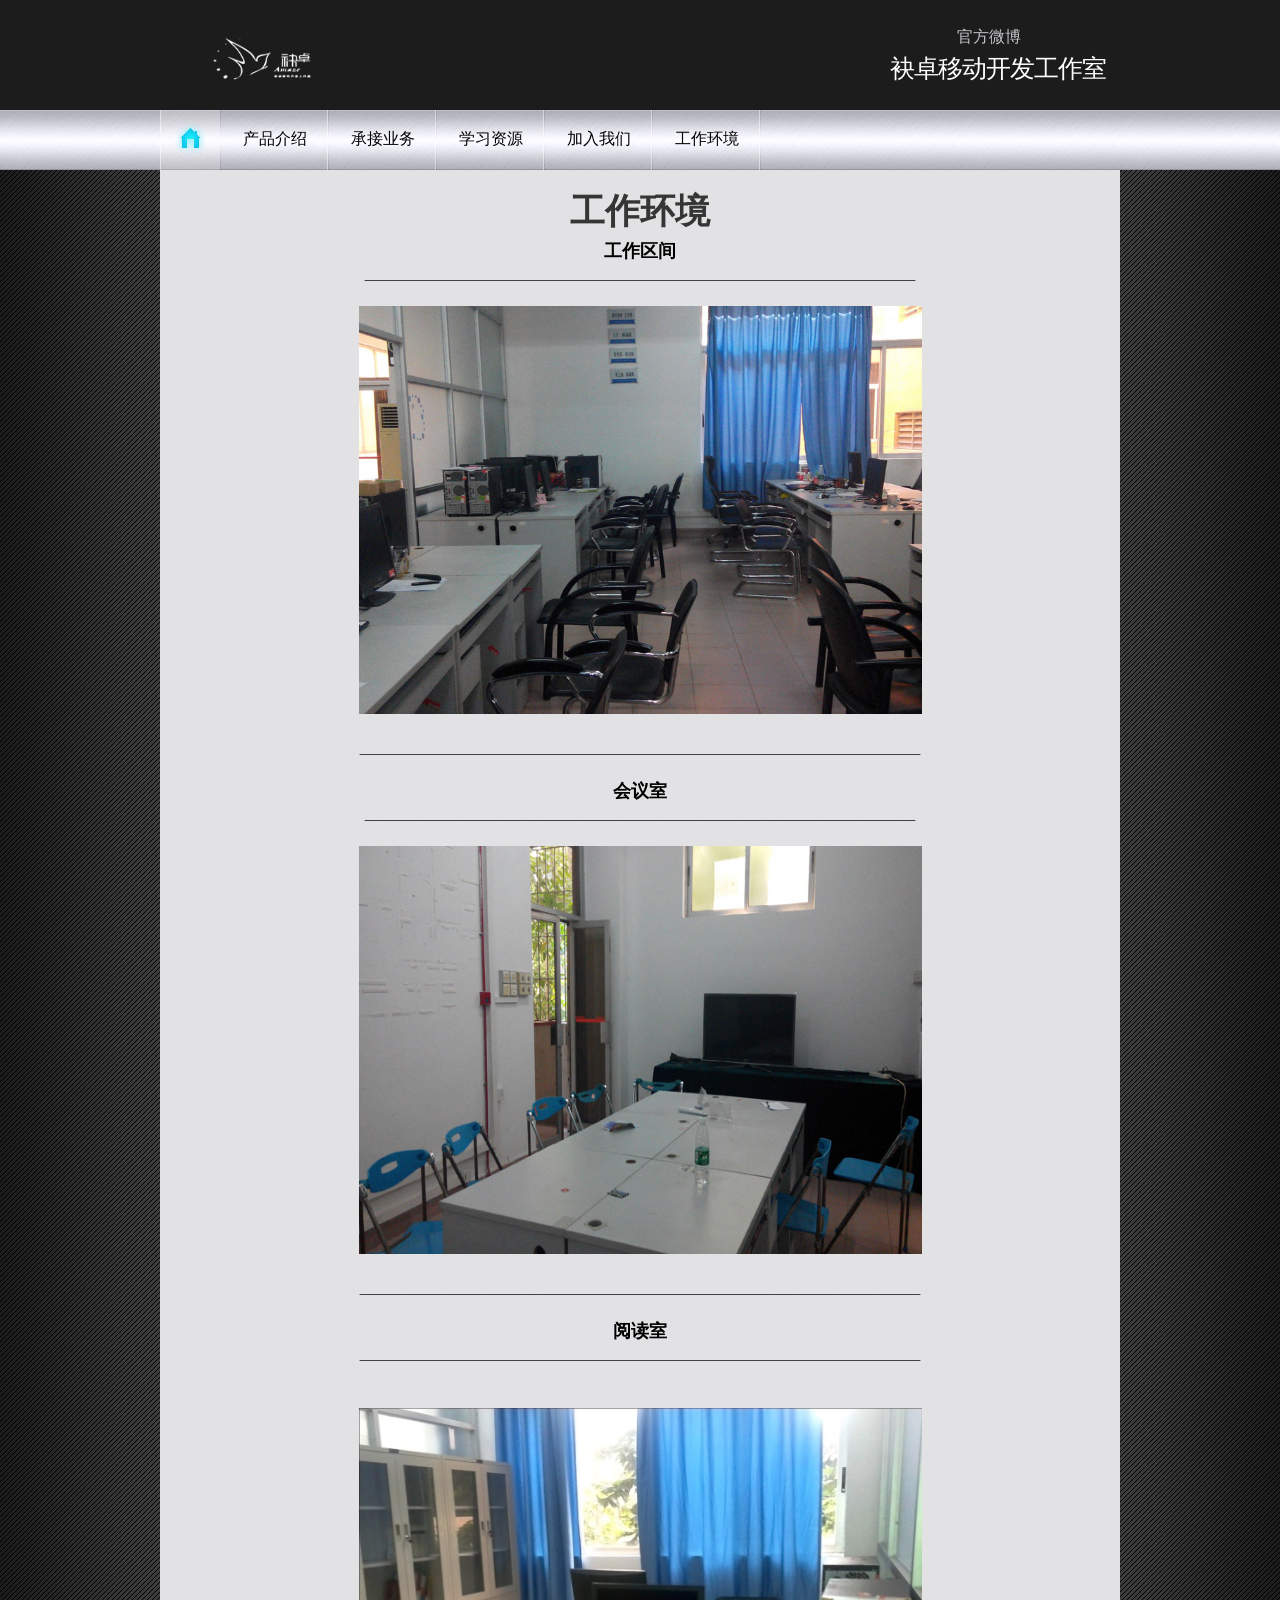
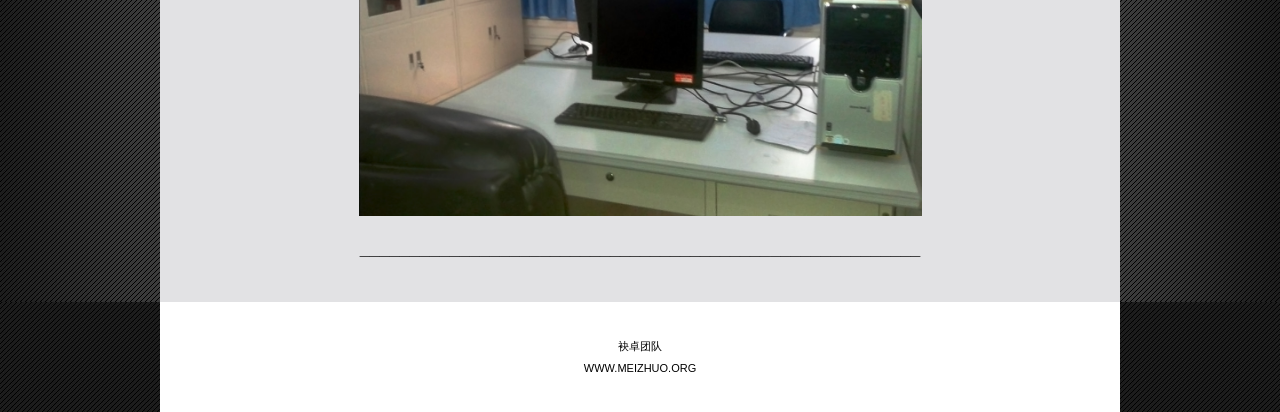
<file: work environment.html>
<!DOCTYPE html>
<html lang="en">

<head>
    <title>五邑大学袂卓工作室</title>
    <meta charset="utf-8">
    <link rel="stylesheet" type="text/css" media="screen" href="css/reset.css">
    <link rel="stylesheet" type="text/css" media="screen" href="css/style.css">
    <link rel="stylesheet" type="text/css" media="screen" href="css/slider.css">
    <script src="js/jquery-1.7.min.js"></script>
    <script src="js/jquery.easing.1.3.js"></script>
    <script src="js/tms-0.4.1.js"></script>
    <script>
    $(document).ready(function() {
        $('.slider')._TMS({
            show: 0,
            pauseOnHover: true,
            prevBu: '.prev',
            nextBu: '.next',
            playBu: false,
            duration: 500,
            preset: 'fade',
            pagination: true, //'.pagination',true,'<ul></ul>'
            pagNums: false,
            slideshow: 8000,
            numStatus: false,
            banners: 'fromBottom', // fromLeft, fromRight, fromTop, fromBottom
            waitBannerAnimation: false,
            progressBar: false
        })

    })
    $(function() {
        if ($(window).width() <= 1066) {
            $("#slider .prev").css("left", "55px")
            $("#slider .next").css("right", "55px")
        }
    })
    </script>
    <!--[if lt IE 8]>
       <div style=' clear: both; text-align:center; position: relative;'>
         <a href="http://windows.microsoft.com/en-US/internet-explorer/products/ie/home?ocid=ie6_countdown_bannercode">
           <img src="http://storage.ie6countdown.com/assets/100/images/banners/warning_bar_0000_us.jpg" border="0" height="42" width="820" alt="You are using an outdated browser. For a faster, safer browsing experience, upgrade for free today." />
        </a>
      </div>
    <![endif]-->
    <!--[if lt IE 9]>

      <script type="text/javascript" src="js/html5.js"></script>
      <link rel="stylesheet" type="text/css" media="screen" href="css/ie.css">
  <![endif]-->
    <style type="text/css">
    <!-- .STYLE2 {
        font-size: 18px;
        font-weight: bold;
    }
    .STYLE6 {
        font-size: 24px;
        color: #FF0000;
    }
    .STYLE7 {
        font-size: 16
    }
    .STYLE8 {
        color: #FFFFFF
    }
    -->
    </style>
    <meta http-equiv="Content-Type" content="text/html; charset=utf-8">
</head>

<body>
    <div class="bg">
        <header>
            <div class="main wrap">
                <h1>
                    <img src="images/mz.png" width="167" height="67">
                </h1>
                <p>&nbsp;&nbsp;&nbsp;&nbsp;&nbsp;&nbsp;&nbsp;&nbsp;&nbsp;&nbsp;&nbsp;&nbsp;&nbsp;&nbsp;&nbsp;官方微博
                       <span id="btn-weibo">袂卓移动开发工作室</span>
                </p>
            </div>
            <nav>
                <ul class="menu">
                    <li class="current">
                        <a href="index.html" class="home">
                            <img src="images/home.jpg" alt="">
                        </a>
                    </li>
               <!--      <li><a href="about us.html">团队介绍</a>
                    </li> -->
                    <li><a href="product.html">产品介绍</a>
                    </li>
                    <li><a href="our profession.html">承接业务</a>
                    </li>
                    <li><a href="learning resource.html">学习资源</a>
                    </li>
                    <li></li>
                    <li><a href="http://meizhuo.github.io/Recruitment-2014/">加入我们</a>
                    </li>
                    <li><a href=" work environment.html">工作环境</a>
                    </li>
                </ul>
                <div class="clear"></div>
            </nav>
        </header>
        <!--==============================content================================-->
        <section id="content">
            <div class="ic"></div>
            <div class="sub-page" style="text-align: center;margin: 0 auto;padding: 20px;">
                    <h2 align="center" class="p5">工作环境</h2>
                    <p class="STYLE2">工作区间</p>
                    <p class="STYLE2">_______________________________________________________</p>
                    <p>&nbsp;</p>
                    <p>
                        <img src="images/办公基地.jpg" width="563" height="408">
                    </p>
                    <p>&nbsp;</p>
                    <p class="STYLE2">________________________________________________________</p>
                    <p>&nbsp;</p>
                    <p>
                        <span class="STYLE2">会议室</span>
                    </p>
                    <p class="STYLE2">_______________________________________________________</p>
                    <p>&nbsp;</p>
                    <p class="upper">
                        <img src="images/huiyishi.jpg" width="563" height="408">
                    </p>
                    <p class="upper">&nbsp;</p>
                    <p class="STYLE2">________________________________________________________</p>
                    <p class="upper">&nbsp;</p>
                    <p class="STYLE2">阅读室</p>
                    <p class="STYLE2">________________________________________________________</p>
                    <p class="STYLE2">&nbsp;</p>
                    <p class="STYLE2">&nbsp;</p>
                    <p class="upper">
                        <img src="images/阅览室.jpg" width="563" height="408">
                    </p>
                    <p class="upper">&nbsp;</p>
                    <p class="STYLE2">________________________________________________________</p>
                    <p class="upper">&nbsp;</p>
                </div>
 
        </section>
    </div>
    </div>
    </section>
    <!--==============================footer=================================-->
    <footer>
        <p>袂卓团队</p>
        <p>www.meizhuo.org</p>
    </footer>
    </div>
</body>
<script type="text/javascript">
  
(function($){
    $('#btn-weibo').on('click',function(){
        location = "http://weibo.com/u/3560618273";

    });
})(jQuery);
</script>
</html>
</file>
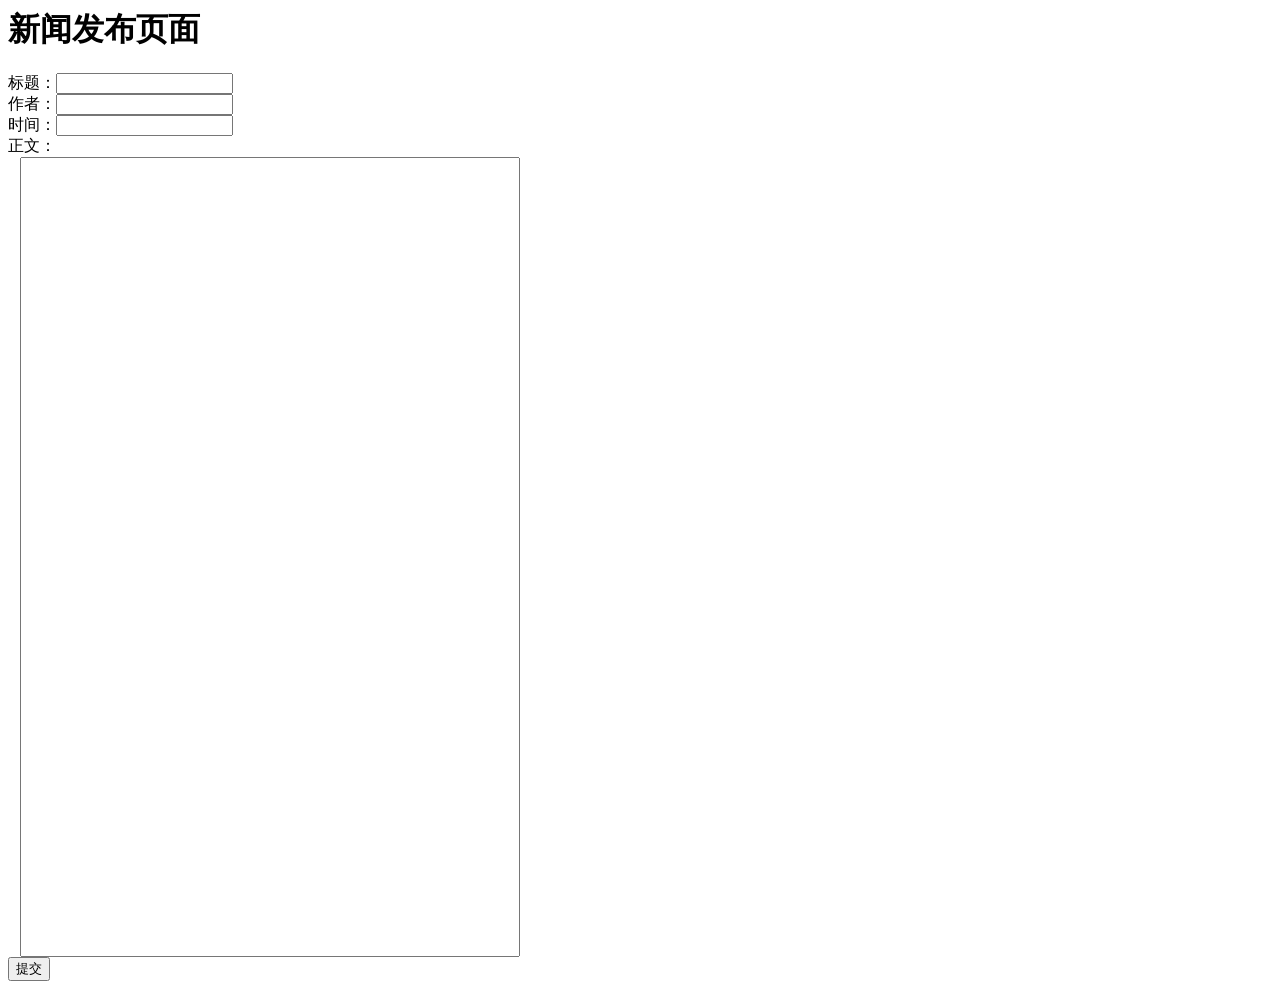
<file: newsManage/newsinput.html>
<!DOCTYPE HTML PUBLIC "-//W3C//DTD HTML 4.01 Transitional//EN">
<html>
<head>
<meta http-equiv="Content-Type" content="text/html; charset=utf-8">
<title>新闻发布页面</title>
</head>
<body>
<h1>新闻发布页面</h1>
<form action="newsService.php" method="post" >
标题：<input type="text" name="title"/><br>
作者：<input type="text" name="author"/><br>
时间：<input type="text" name="data"/><br>
正文：<br> &nbsp;&nbsp;
<input style="width:500px;height:800px;" type="text" name="content"/><br>
<input type="submit" value="提交">
</form>

</body>
</html>
</file>
<file: css/style.css>
/* Global properties ======================================================== */
html {height:100%;}
html, body {width:100%; padding:0; margin:0;}
body { 	 
	font: 11px/22px Arial, Helvetica, sans-serif;
	color:#000;
	min-width:998px;
	background: url(../images/body-bg.jpg) center 0 repeat #1c1c1c;
	height:100%;
}
.ic {border:0;float:right;background:#fff;color:#f00;width:50%;line-height:10px;font-size:10px;margin:-220% 0 0 0;overflow:hidden;padding:0}
.bg {background: url(../images/bg.jpg) center 0 repeat-y; width:100%; min-height:100%;}
.main {width:960px; margin:0 auto;}
/***********************************************************************/
a {text-decoration:none; cursor:pointer;text-decoration:none; }
a:hover {text-decoration:none;}

.button {background:#353535; display:inline-block; font-size:20px; line-height:25px; color:#fff; font-weight:bold; font-family: 'Open Sans Condensed', sans-serif; padding:9px 30px 10px 30px;}
.button:hover {background:#000;}

.button-2 {background:#fff; display:inline-block; font-size:20px; line-height:25px; color:#353535; font-weight:bold; font-family: 'Open Sans Condensed', sans-serif; padding:9px 30px 10px 30px;}
.button-2:hover {background:#000; color:#fff;}

.link {color:#0fc6ee; text-transform:uppercase; }
.link:hover {text-decoration:underline; }

.clr-1 {color:#e2e2e4;}

.text-1 {font-size:35px; line-height:42px; color:#353535; font-weight:bold; font-family: 'Open Sans Condensed', sans-serif;}
.text-1>strong { display:block; font-size:25px; line-height:30px; color:#9f9fa6; font-weight:bold; margin-top:-7px;}
.text-2 {font-size:14px; line-height:22px; color:#000; font-weight:bold; text-transform:uppercase;}
.text-3 {font-size:14px; line-height:22px; color:#e2e2e4; font-weight:bold; text-transform:uppercase;}

h2 { font-size:35px; line-height:42px; color:#353535; font-weight:bold; font-family: 'Open Sans Condensed', sans-serif;}

ul {margin:0; padding:0;list-style-image:none;}
ul.list-1 li {padding:0px 0 8px 15px; font-size:11px; line-height:22px; color:#fff; text-transform:uppercase; background:url(../images/marker-1.gif) 0 8px no-repeat;}
ul.list-1 li a {color:#fff;text-decoration:underline;}
ul.list-1 li a:hover {text-decoration:none;}

ul.list-2 li {padding:0px 0 8px 15px; font-size:11px; line-height:22px; color:#9f9fa6; text-transform:uppercase; background:url(../images/marker-1.gif) 0 8px no-repeat;}
ul.list-2 li a {color:#9f9fa6;text-decoration:underline;}
ul.list-2 li a:hover {text-decoration:none;}

/******************************************************************/
.clear {clear:both; line-height:0; font-size:0; width:100%;}
.wrapper {width:100%; overflow:hidden; position:relative}
.wrap {overflow:hidden; position:relative}
.extra-wrap {overflow:hidden;}
.fleft {float:left;}
.fright {float:right;}
.img-indent {float:left; margin:6px 20px 0px 0;}	
.img-indent-2 {float:left; margin:0px 20px 0px 0;}	
.img-indent-3 {float:left; margin:7px 20px 0px 0;}
.line-height {line-height:18px;}
.last {margin-right:0px !important; padding-right:0px !important;}
.align-r {text-align:right;}
.align-c {text-align:center;}
.upper {text-transform:uppercase;}

.top-1 {margin-top:23px;}
.top-2 {margin-top:20px;}
.top-3 {margin-top:33px;}
.top-4 {margin-top:27px;}
.top-5 {margin-top:23px;}

.bot-1 { padding-bottom:63px;}
.bot-2 { padding-bottom:58px;}

.p1 {margin-bottom:22px;}
.p2 {margin-bottom:7px;}
.p3 {margin-bottom:6px;}
.p4 {margin-bottom:13px;}
.p5 {margin-bottom:8px;}

/*********************************header*************************************/
header{width:100%; background:#1c1c1c;}

h1 {display:inline-block; z-index:111; float:left; padding:27px 0 0 21px;}
header p {float:right; width:230px; overflow:hidden; font:16px/20px Tahoma, Geneva, sans-serif; color:#c6c6ce; padding:27px 0 27px 0; }
header p>span {display:block; color:#fff; font-size:25px; line-height:30px; margin-top:6px;letter-spacing:-1px; }

nav {display:block; z-index:1111; position:relative; background:url(../images/header.jpg) 0 bottom repeat-x; }

ul.menu {display:block; width:960px; margin:0 auto;}
ul.menu li {float:left; display:block; height:60px; text-align:center; background:url(../images/li.jpg) right 0 no-repeat; }
ul.menu li:first-child {background:transparent;}
ul.menu li a.home {background:url(../images/home.jpg) 0 0 no-repeat;width:61px; height:60px; display:block; padding:0 !important;}
ul.menu li a { font:16px/20px Tahoma, Geneva, sans-serif; color:#000; display:block; padding:19px 22px 21px 22px; overflow:hidden; }
ul.menu li:hover, ul.menu li.current {}
ul.menu li:hover a.home, ul.menu li.current a.home {background-position:right 0;}
ul.menu li:hover a.home img, ul.menu li.current a.home img {display:none;}
ul.menu li a:hover , ul.menu li.current a {color:#0fc6ee; text-shadow:#68dcf6 0 0 5px;}


/*********************************content*************************************/
#content { width:960px; margin:0 auto; position:relative;}

.block-1 {background:#e2e2e4; border:#fff 1px solid;}
.block-2 {background:#1c1c1c;}

.pad-1 {padding:39px;}
.pad-2 {padding:30px 40px 30px 40px;}

.box-1 {overflow:hidden; padding:39px 0 39px 39px;}
.box-1>div {width:210px; float:left; margin-right:20px;}
.box-1 .text-1 {margin:10px 0 8px 0;}
.box-1 .button {margin-top:13px;}
.box-2 {width:420px; float:left; margin-right:40px; }
.box-2 h2 {margin-bottom:13px;}
.box-2>div {padding-bottom:20px;}
.box-2>div>div {position:relative; border:#494949 1px solid; background:#000; padding:18px 20px 18px 29px; color:#9f9fa6; font-style:italic; text-transform:uppercase;}
.box-2>div>div .comments-corner {position:absolute; bottom:-14px; left:29px; width:13px; height:14px; background:url(../images/comments-corner.png) 0 0 no-repeat; }
.box-2>div> a {display:inline-block; background:url(../images/icon-1.png) 0 0 no-repeat; color:#9f9fa6; font-weight:bold; text-transform:uppercase; line-height:21px; padding-top:3px; padding-left:30px; margin-top:10px;}
.box-2>div> a:hover {color:#fff;}
.box-3 {width:420px; float:left;}
.box-3 h2 {margin-bottom:16px;}
.box-3 .wrap ul.list-1 {float:left; width:190px; margin-right:40px;}
.box-3>a {margin-top:25px;}
.sub-page {background:#e2e2e4; overflow:hidden;}
.sub-page-left {border:#fff 1px solid; border-bottom:none; float:left; width:610px; padding:29px 39px 0px 39px;}
.sub-page-right {background:#1c1c1c; float:right; width:190px; padding:30px 40px 40px 40px; color:#9f9fa6;}
.sub-page-right h2 {color:#e2e2e4;}
.box-4 {overflow:hidden; text-transform:uppercase; margin:13px 0 23px 0;}
.box-4 >div {float:left; width:190px; margin-right:20px;}
.box-4 >div img {margin-bottom:13px;}
.shadow {position:relative;}
.shadow:after {content:""; position:absolute; bottom:9px; left:-40px; background:url(../images/shadow.png) 0 0 no-repeat; width:270px; height:21px;}
.box-5 img {margin:14px 0 13px 0;}
.box-5 ul {margin:8px 0 17px 0;}
.box-6 {overflow:hidden;}
.box-6 .text-2 {margin:5px 0 1px 0;}
.box-7 img {margin:13px 0 13px 0;}
.box-7 ul {margin:8px 0 0px 0;}
.box-8 img {margin:13px 0 13px 0;}
.box-9 .text-2 {margin-bottom:1px;}
.box-9 ul {margin:8px 0 0px 0;}

table {background:#fff; text-transform:uppercase; }
table td, table th {border:#e2e2e4 1px solid; border-collapse:collapse; }
table th {width:122px; font-weight:bold; text-align:left; padding:15px 10px 8px 20px;}
table td { padding:9px 10px 8px 20px;}
table td:first-child {font-weight:bold;}

/****************************footer************************/
footer {width:960px; overflow:hidden; margin:0 auto; padding:33px 0px 33px 0; background:#fff; text-align:center; color:#000; text-transform:uppercase; }

/**********************form**********************/
.map {width:190px; height:247px; margin-top:13px; }
.map iframe {width:190px; height:247px;}
dl.adr { margin-top:13px; text-transform:uppercase;}
dl.adr dt {}
dl.adr dd span { width:70px; display:block; float:left;}
dl.adr dd {white-space:nowrap;}
dl.adr dd a {}
dl.adr dd a:hover {}
#form { margin: 13px 0 0px 0px; width:610px; }
#form input {border:#fff 1px solid; background:#fff; font-size:11px; font-family:Arial, Helvetica, sans-serif; color:#000; text-transform:uppercase; padding:7px 10px 7px 18px;outline: medium none;width: 580px; height:14px; float:left;}
#form textarea {border:#fff 1px solid; background:#fff; font-size:11px; font-family:Arial, Helvetica, sans-serif; color:#000; text-transform:uppercase; height:173px;outline: medium none;overflow: auto; padding: 7px 0px 0px 18px;width:590px;resize:none;margin:0px 0 0 0;float:left;}
#form label {position:relative;display: block; min-height:35px; overflow:hidden;}
.btns {text-align:right; overflow:hidden; width:610px; padding-top:10px; }
.btns a {display:inline-block; margin-left:10px;}
</file>
<file: css/slider.css>
/*--------- slider ---------*/
#slider { width:100%; height:400px; position:relative; padding-bottom:10px; overflow:hidden;}
.slider-block {width:1066px; position:absolute; left:50%; margin-left:-533px;}
.slider { width:960px; height:400px; margin:0 auto;}
.items { display:none;}

.pagination { display:none;}

.banner {background:url(../images/banner.png) 0 0 repeat; position:absolute; z-index:100; top:0px; left:690px; width:270px; height:400px; font-size:11px; line-height:22px; color:#000; font-family:Arial, Helvetica, sans-serif; }
.banner>div {padding: 40px 30px 0px 40px;}
.banner span {display:block; font-size:35px; line-height:42px; color:#353535; font-weight:bold; font-family: 'Open Sans Condensed', sans-serif;}
.banner strong {display:block; font-size:20px; line-height:25px; color:#9f9fa6; font-weight:bold; font-family: 'Open Sans Condensed', sans-serif; margin-top:-3px;}
.banner p {text-transform:uppercase; margin-top:18px;}
.banner a {margin-top:52px;}

.prev {position:absolute; top:180px; left:0px; background:url(../images/prev.gif) 0 0 no-repeat; width:23px; height:41px; z-index:111 !important; display:inline-block;}
.prev:hover {background-position:0 bottom;}
.next {position:absolute; top:180px; right:0px; background:url(../images/next.gif) 0 0 no-repeat; width:23px; height:41px; z-index:111 !important; display:inline-block;}
.next:hover {background-position:0 bottom;}
</file>
<file: css/ie.css>
*+html{overflow:auto;}
</file>
